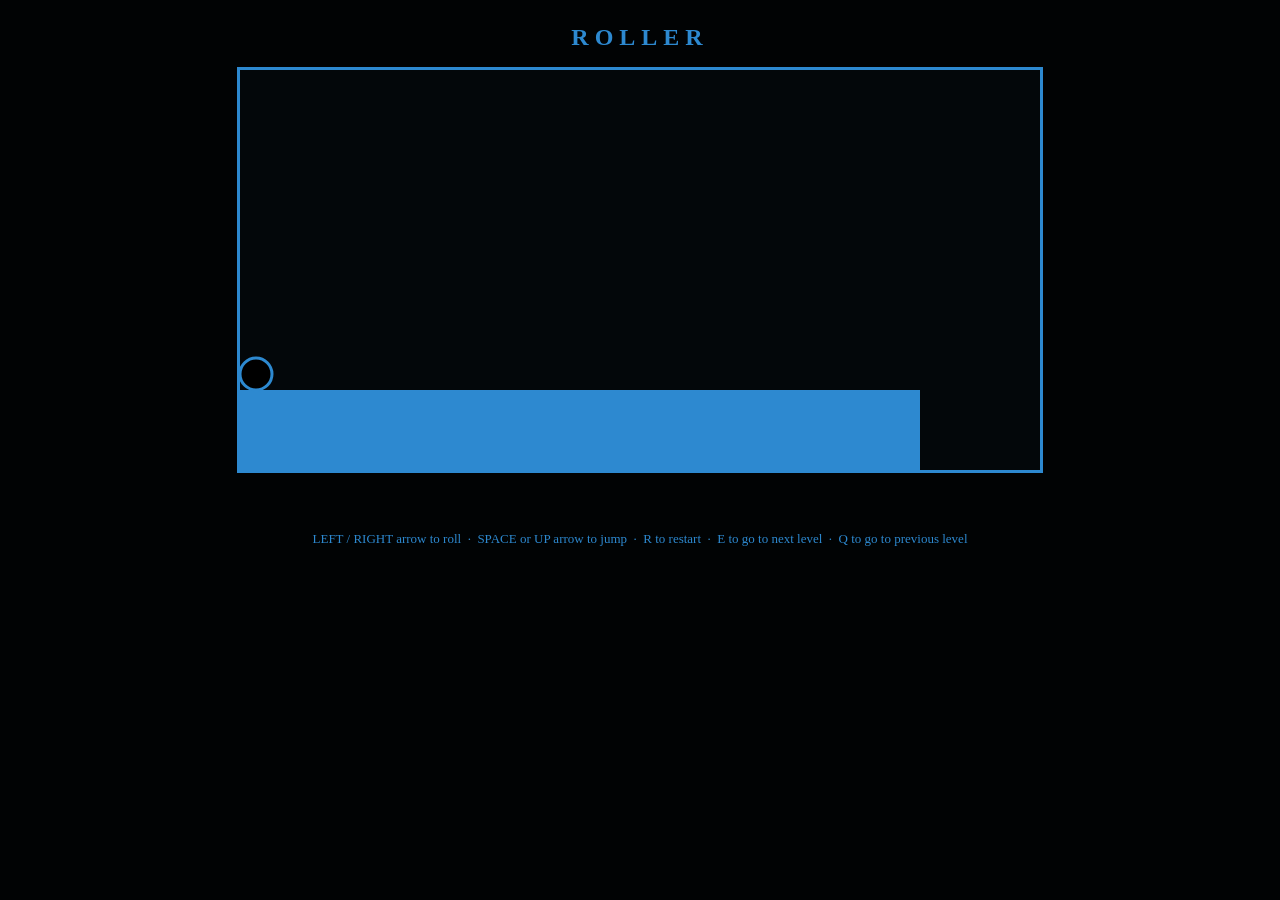
<file: index.html>
<!DOCTYPE html>
<html lang="en">
  <head>
    <meta charset="utf-8">
    <meta name="viewport" content="width=device-width, initial-scale=1">
    <title>ROLLER</title>
    <link rel="stylesheet" href="style.css">
  </head>
  <body>

    <h1>ROLLER</h1>

    <canvas id="game" width="800" height="400"></canvas>

    <p id="message">Loading...</p>

    <p class="controls">
      LEFT / RIGHT arrow to roll &nbsp;&middot;&nbsp;
      SPACE or UP arrow to jump &nbsp;&middot;&nbsp;
      R to restart &nbsp;&middot;&nbsp;
      E to go to next level &nbsp;&middot;&nbsp;
      Q to go to previous level
    </p>

    <script src="js/config.js"></script>
    <script src="js/input.js"></script>
    <script src="js/level.js"></script>
    <script src="js/collide.js"></script>
    <script src="js/spike-wall.js"></script>
    <script src="js/player.js"></script>
    <script src="js/draw.js"></script>
    <script src="js/game.js"></script>
    <script src="js/main.js"></script>

  </body>
</html>
</file>
<file: style.css>
body {
  background: #000000;
  color: #2d89d0;
  font-family: monospace;
  text-align: center;
  margin: 24px;
}

h1 {
  letter-spacing: 6px;
  font-size: 24px;
  margin-bottom: 16px;
}

canvas {
  border: 3px solid #2d89d0;
  background: #000000;
  display: block;
  margin: 0 auto;
}

#message {
  font-size: 18px;
  height: 24px;
  margin-top: 16px;
}

.controls {
  font-size: 13px;
}

body {
  color: #2d89d0;
  background-color: #010304;
  font-family: 'Times New Roman', Times, serif;
  text-align: center;
}
</file>
